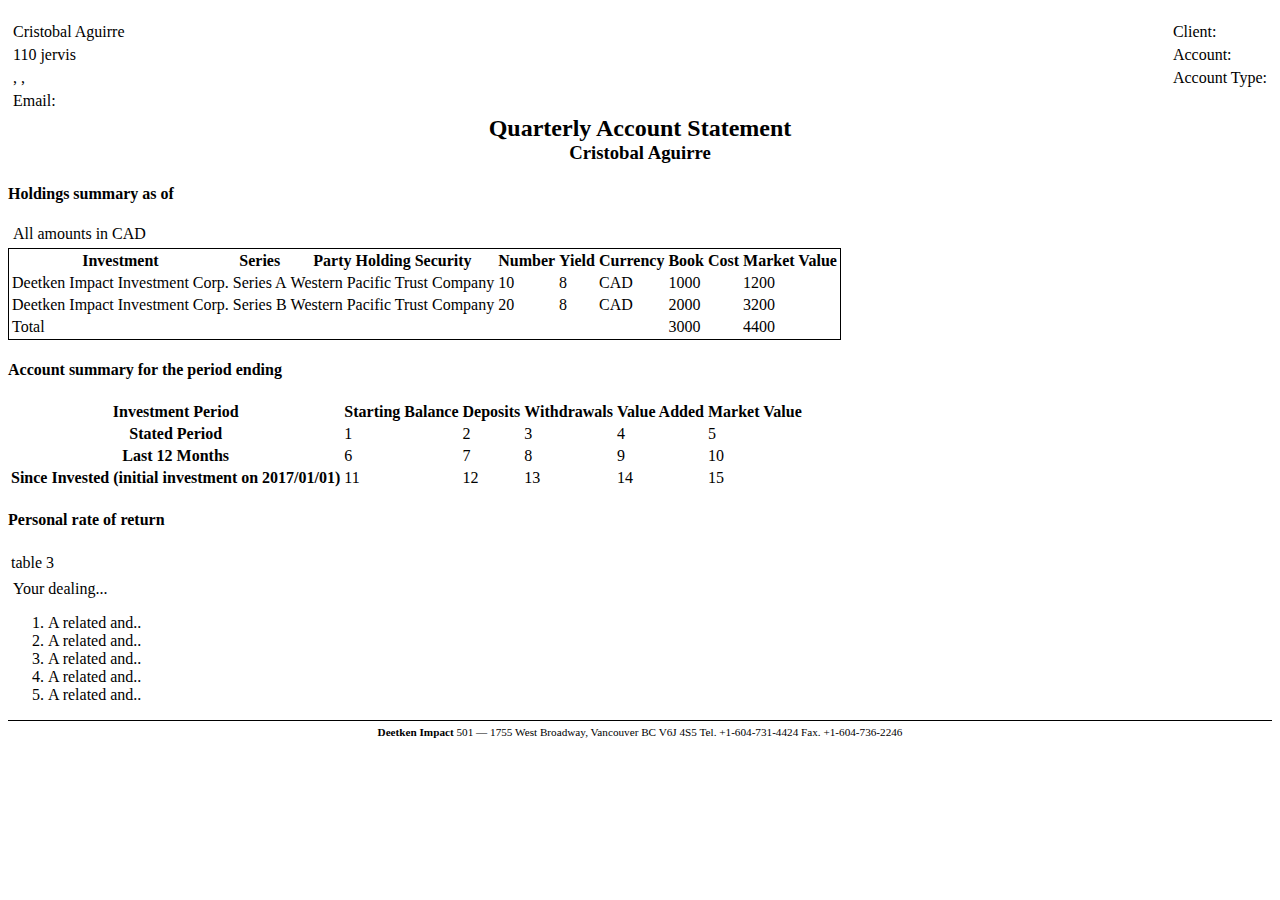
<file: report.html>
<!DOCTYPE html>
<html>
<head lang="en">
    <meta charset="UTF-8">
    <title>placeholder title</title>
    <link rel="stylesheet" href="style.css">
    
 
</head>

<body>
    
    
    <div class='date-logo'>
    
    <p></p>
    
    </div>
    
    
    <div class='client'>
        <div class='client-info'>
        <p>Cristobal Aguirre</p>
        <p>110 jervis</p>
        <p>, , </p>
        <p></p>
        <p> Email: </p>
        </div>
        
        <div class='account-info'>
        <p>Client: </p>
        <p>Account: </p>
        <p>Account Type: </p>
        </div>
        
    </div>
    
    <div class='title'>
    <h2>Quarterly Account Statement</h2>
    <h3 class='name-title'>Cristobal Aguirre</h3>
    </div>
    
    <h4>Holdings summary as of </h4>
    <p>All amounts in CAD</p>
    <table class='holdings-table'>
        <tr>
        
        <th>Investment</th>
        
        <th>Series</th>
        
        <th>Party Holding Security</th>
        
        <th>Number</th>
        
        <th>Yield</th>
        
        <th>Currency</th>
        
        <th>Book Cost</th>
        
        <th>Market Value</th>
        
        </tr>
        
        
            <tr>
            
                <td>Deetken Impact Investment Corp.</td>
            
                <td>Series A</td>
            
                <td>Western Pacific Trust Company</td>
            
                <td>10</td>
            
                <td>8</td>
            
                <td>CAD</td>
            
                <td>1000</td>
            
                <td>1200</td>
            
            </tr>
        
            <tr>
            
                <td>Deetken Impact Investment Corp.</td>
            
                <td>Series B</td>
            
                <td>Western Pacific Trust Company</td>
            
                <td>20</td>
            
                <td>8</td>
            
                <td>CAD</td>
            
                <td>2000</td>
            
                <td>3200</td>
            
            </tr>
        
        <tr>
            <td>Total</td>
            <td></td>
            <td></td>
            <td></td>
            <td></td>
            <td></td>
            <td>3000</td>
            <td>4400</td>
        </tr>
    </table>
    
    <h4>Account summary for the period ending </h4>
    <table>
        <tr>
            
            <th>Investment Period</th>
            
            <th>Starting Balance</th>
            
            <th>Deposits</th>
            
            <th>Withdrawals</th>
            
            <th>Value Added</th>
            
            <th>Market Value</th>
            
        </tr>
        
        <tr>
            <th>Stated Period</th>
            
                <td>1</td>
            
                <td>2</td>
            
                <td>3</td>
            
                <td>4</td>
            
                <td>5</td>
            
        </tr>
        <tr>
            <th>Last 12 Months</th>
            
                <td>6</td>
            
                <td>7</td>
            
                <td>8</td>
            
                <td>9</td>
            
                <td>10</td>
            
        </tr>
        <tr>
            <th>Since Invested (initial investment on 2017/01/01)</th>
            
                <td>11</td>
            
                <td>12</td>
            
                <td>13</td>
            
                <td>14</td>
            
                <td>15</td>
            
        </tr>
           
    </table>
    
    <h4>Personal rate of return</h4>
    <table>
    <tr>
    <td>
    table 3   
    </td>    
    </tr>
    </table>
    
    
    <div class='disclosures'>
    <p>Your dealing...</p>
    
    </div>
    
    <ol class='footnotes'>
        <li>A related and..</li>
        <li>A related and..</li>
        <li>A related and..</li>
        <li>A related and..</li>
        <li>A related and..</li>
        
        
    </ol>


    <div class='footer'>
    <b>Deetken Impact</b> 501 &mdash; 1755 West Broadway, Vancouver BC V6J 4S5 Tel. +1-604-731-4424 Fax. +1-604-736-2246
    </div>
    
</body>
</html>
</file>
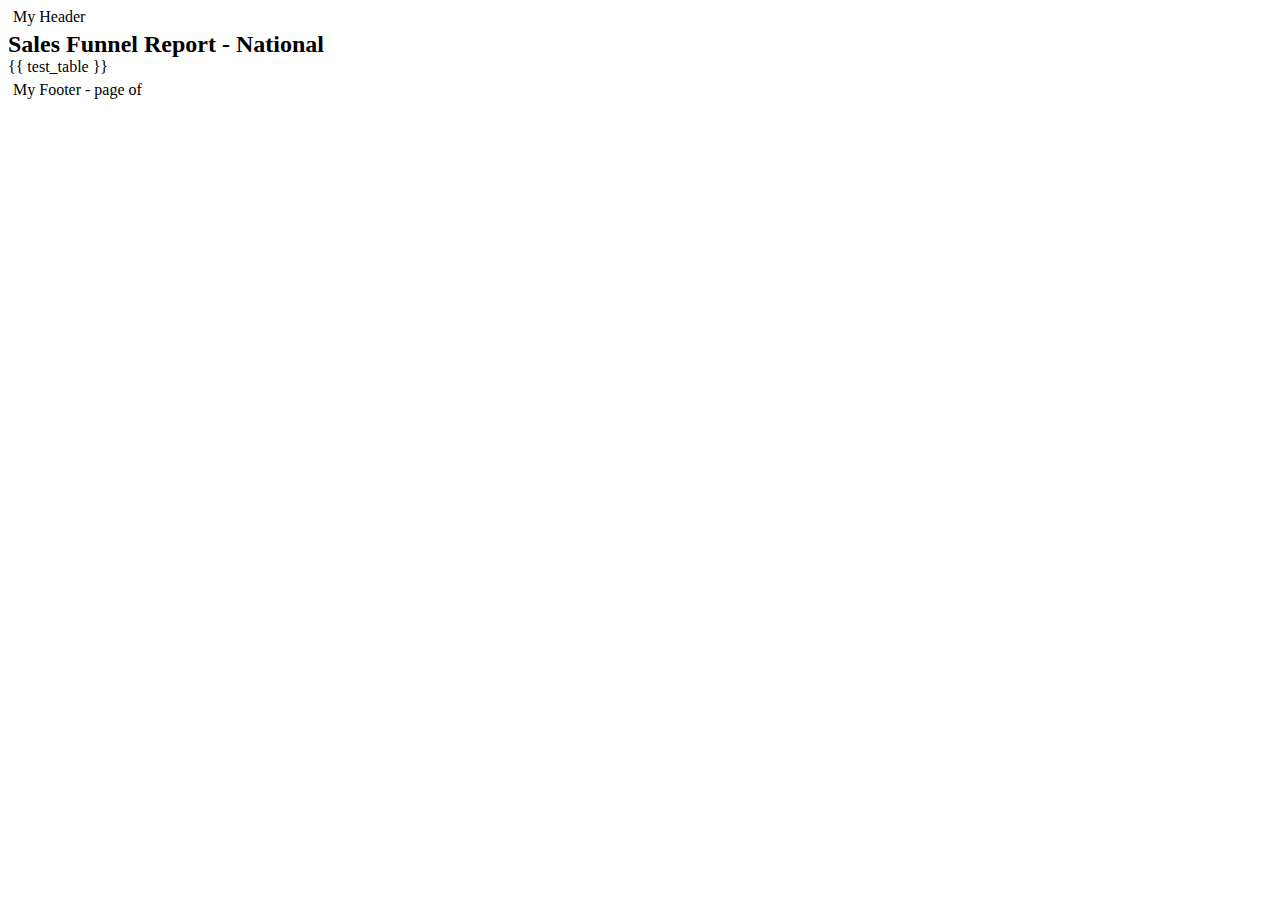
<file: template1.html>
<!DOCTYPE html>
<html>
<head lang="en">
    <meta charset="UTF-8">
    <title>placeholder title</title>
    <link rel="stylesheet" href="style.css">
    
 
</head>

<body>
    
    
    <div id="header-content">
        <p>My Header</p>
    </div>
    
    <div>
    <h2>Sales Funnel Report - National</h2>
     {{ test_table }}
    </div>
    
    <div id="footer-content">
        <p>My Footer - page <pdf:pagenumber/> of <pdf:pagecount/> </p>
    </div>
    
</body>
</html>
</file>
<file: style.css>
p {
    margin: 5px;
}

table-1 {
    padding: 15px;
}
#deetken-logo {
    width: 250px;
    height: 100px;
}

.date-logo {
    display: flex;
    justify-content: space-between;
}

.client {
    display: flex;
    justify-content: space-between;
}

.footer {
    font-size: 0.7em;
    text-align: center;
    border-top: 0.3px solid black;
    padding: 5px;
}

.title {
    text-align: center;
}

.name-title {
    margin: 0;
}

h2 {
    margin: 0;
}

.holdings-table {
    border: 0.3px solid black;
}
</file>
